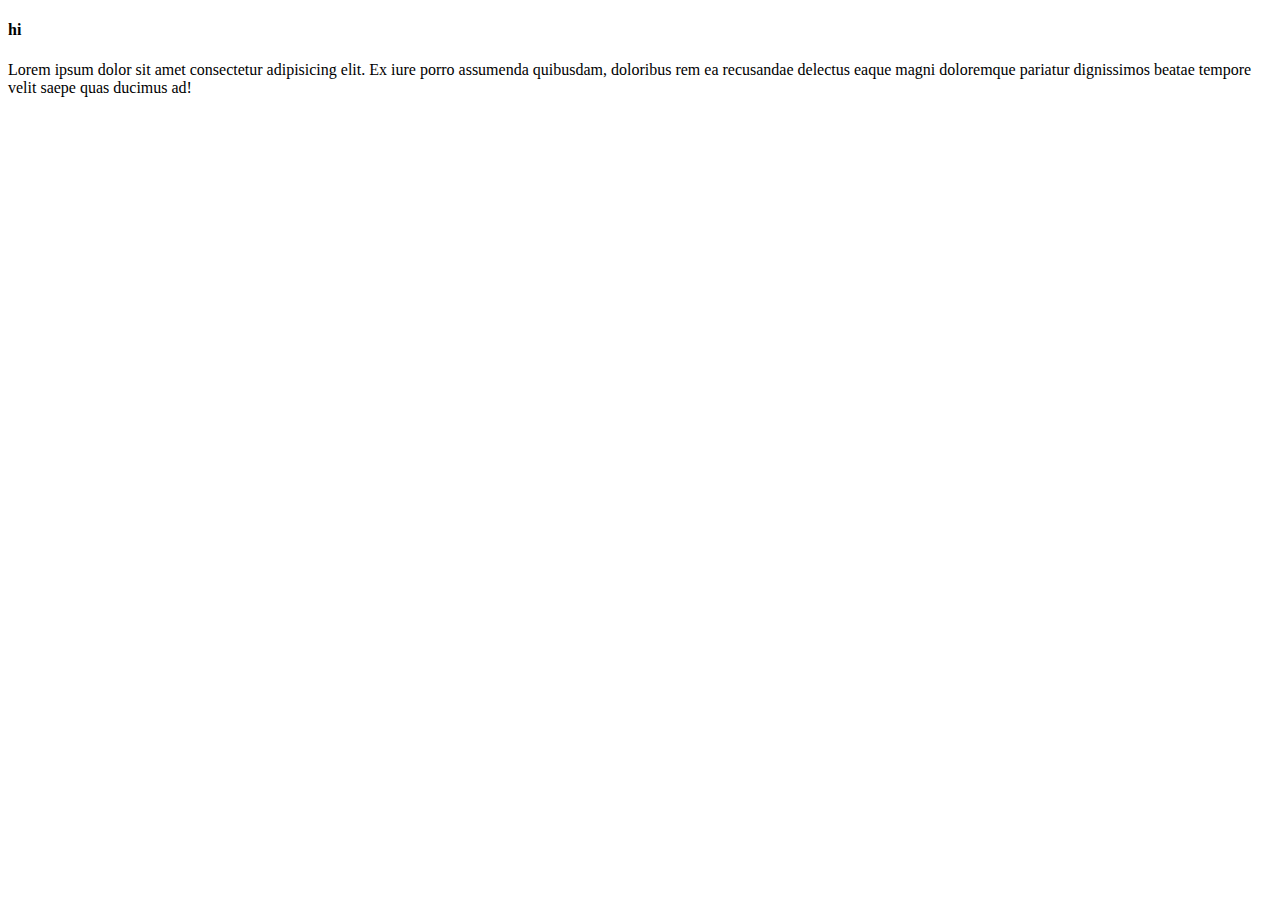
<file: index.html>
<!DOCTYPE html>
<html lang="en">
<head>
    <meta charset="UTF-8">
    <meta name="viewport" content="width=device-width, initial-scale=1.0">
    <title>Document</title>
</head>
<body>
    <h4>hi</h4>
    <p>Lorem ipsum dolor sit amet consectetur adipisicing elit. Ex iure porro assumenda quibusdam, doloribus rem ea recusandae delectus eaque magni doloremque pariatur dignissimos beatae tempore velit saepe quas ducimus ad!</p>
    
</body>
</html>
</file>
